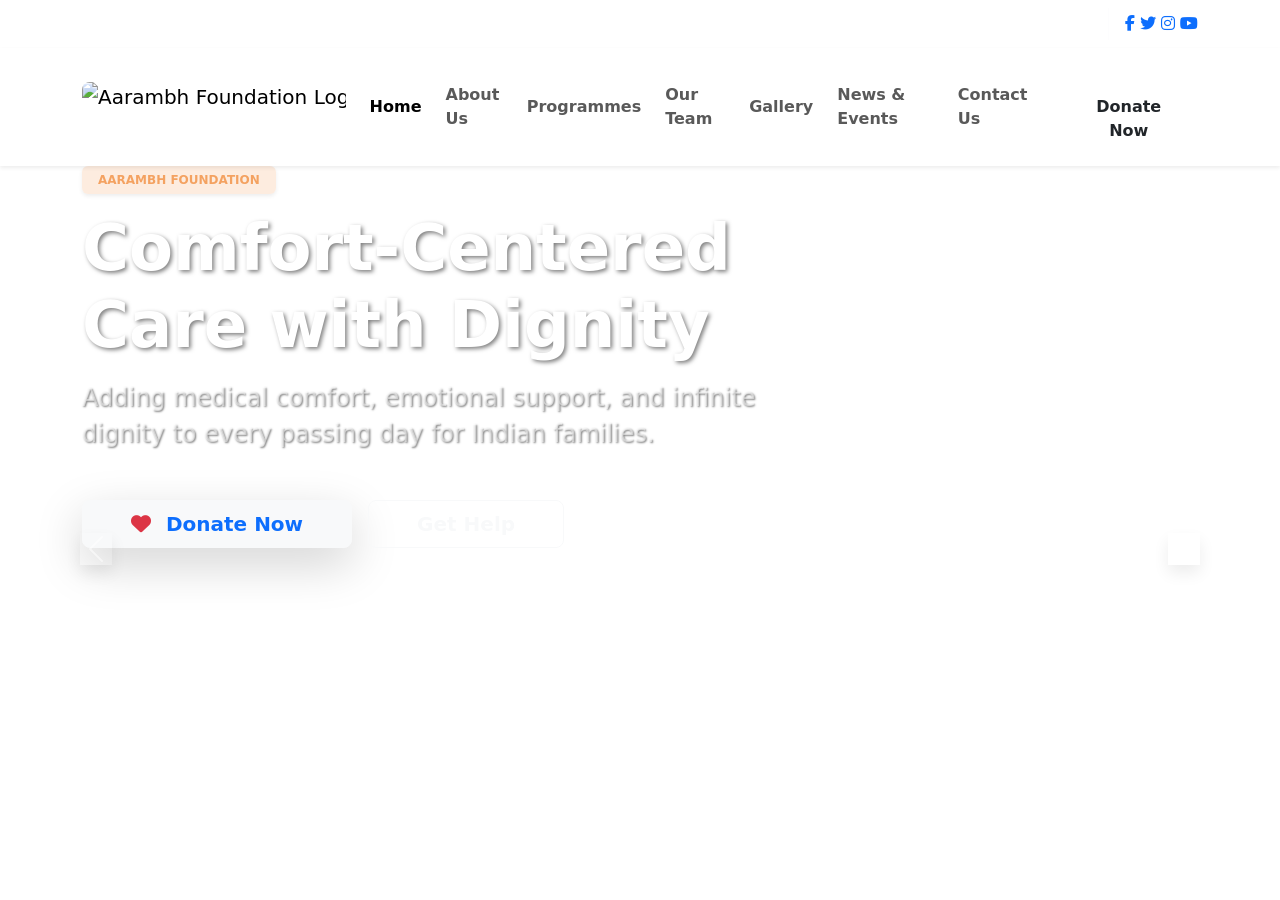
<file: index.html>
<!DOCTYPE html>
<html lang="en">
<head>
<meta charset="utf-8">
<meta name="viewport" content="width=device-width, initial-scale=1">
<title>Home</title>
<link rel="icon" href="data:,">
<link rel="stylesheet" href="site.css?v=muksvrm8">
</head>
<body>
<div class="uide-site"><iframe title="Page: index.html" sandbox="allow-scripts allow-popups allow-popups-to-escape-sandbox" src="_embeds/28acb5cc-8e1b-40a4-a270-16c0d2ea9fba/index.html?v=muksvrm8" class="uide-embed" referrerpolicy="no-referrer"></iframe></div>
</body>
</html>
</file>
<file: site.css>
html,
body {
  margin: 0;
}

/* Base look of a generated site. Scoped so the editor's own styles never leak in. */
.uide-site {
  font-family: ui-sans-serif, system-ui, -apple-system, 'Segoe UI', Roboto, 'Noto Sans', 'Noto Sans Devanagari', sans-serif;
  color: #0f172a;
  line-height: 1.6;
  padding: 24px;
  min-height: 100vh;
  box-sizing: border-box;
  background: #fff;
  /* Slide-in entrances start off to the side; they must not make the page scroll sideways. */
  overflow-x: clip;
}
.uide-site *,
.uide-site *::before,
.uide-site *::after {
  box-sizing: border-box;
}
.uide-site h1,
.uide-site h2,
.uide-site h3,
.uide-site h4,
.uide-site h5,
.uide-site h6 {
  font-weight: 700;
  line-height: 1.25;
  margin: 0 0 12px;
}
.uide-site h1 { font-size: 2.5rem; }
.uide-site h2 { font-size: 2rem; }
.uide-site h3 { font-size: 1.5rem; }
.uide-site h4 { font-size: 1.25rem; }
.uide-site h5 { font-size: 1.125rem; }
.uide-site h6 { font-size: 1rem; }
.uide-site p { margin: 0 0 12px; white-space: pre-wrap; overflow-wrap: anywhere; }
.uide-site a { color: #4f46e5; text-decoration: underline; }
.uide-site img { display: block; max-width: 100%; height: auto; margin: 0 0 12px; border-radius: 6px; }
.uide-site .uide-container { display: flex; flex-direction: column; gap: 12px; padding: 16px 0; }
.uide-site .uide-card { display: flex; flex-direction: column; gap: 8px; padding: 20px; border: 1px solid #e2e8f0; border-radius: 12px; background: #fff; box-shadow: 0 1px 2px rgb(15 23 42 / 0.06); }
.uide-site .uide-form { display: flex; flex-direction: column; gap: 12px; max-width: 480px; }
.uide-site .uide-button {
  display: inline-block; align-self: flex-start; padding: 10px 18px; border: 0; border-radius: 8px;
  background: #4f46e5; color: #fff; font: inherit; font-weight: 600; cursor: pointer;
}
.uide-site .uide-input,
.uide-site .uide-textarea {
  display: block; width: 100%; padding: 10px 12px; border: 1px solid #cbd5e1; border-radius: 8px; font: inherit; color: inherit; background: #fff;
}
.uide-site .uide-textarea { min-height: 96px; resize: vertical; }

/* Phones: smaller headings and page padding, so text doesn't wrap one word per line. */
@media (max-width: 640px) {
  .uide-site { padding: 16px; }
  .uide-site h1 { font-size: 2rem; }
  .uide-site h2 { font-size: 1.625rem; }
  .uide-site h3 { font-size: 1.3rem; }
}

/* Section layouts (IR props.layout / props.columns). */
.uide-site .uide-row { flex-direction: row; flex-wrap: wrap; align-items: center; }
.uide-site .uide-grid { display: grid; grid-template-columns: repeat(var(--uide-cols, 2), minmax(0, 1fr)); gap: 16px; align-items: stretch; }
.uide-site .uide-grid > .uide-button { justify-self: start; }
@media (max-width: 640px) {
  .uide-site .uide-grid { grid-template-columns: minmax(0, 1fr); }
  /* Rows of content columns stack; rows of buttons, links and images stay rows and wrap. */
  /* (Unless the row sets its own phone layout; see "Smaller screens" below.) */
  .uide-site .uide-row:not([data-uide-phone-layout]):has(> .uide-container, > .uide-card, > .uide-form, > p, > h1, > h2, > h3, > h4, > h5, > h6) { flex-direction: column; align-items: stretch; }
  /* Stacked, the columns fill the width (desktop widths like 25% would squeeze them). */
  .uide-site .uide-row:not([data-uide-phone-layout]):has(> .uide-container, > .uide-card, > .uide-form, > p, > h1, > h2, > h3, > h4, > h5, > h6) > * { width: auto !important; max-width: 100%; }
}

/* ---- Smaller screens: visibility (props.hideOn*) and section layouts (props.tabletLayout…) ---- */
/* In the editor hidden components stay visible, faded, so they can still be selected. */
@media (min-width: 992px) {
  .uide-site:not([data-uide-edit]) [data-uide-hide~='desktop'] { display: none !important; }
  .uide-site[data-uide-edit] [data-uide-hide~='desktop'] { opacity: 0.35; outline: 1px dashed #94a3b8; }
}
@media (min-width: 641px) and (max-width: 991px) {
  .uide-site:not([data-uide-edit]) [data-uide-hide~='tablet'] { display: none !important; }
  .uide-site[data-uide-edit] [data-uide-hide~='tablet'] { opacity: 0.35; outline: 1px dashed #94a3b8; }
}
@media (max-width: 991px) {
  .uide-site [data-uide-tablet-layout='stack'] { display: flex; flex-direction: column; }
  .uide-site [data-uide-tablet-layout='row'] { display: flex; flex-direction: row; flex-wrap: wrap; }
  .uide-site [data-uide-tablet-layout='grid'] { display: grid; grid-template-columns: repeat(var(--uide-tablet-cols, 2), minmax(0, 1fr)); }
}
@media (max-width: 640px) {
  .uide-site:not([data-uide-edit]) [data-uide-hide~='phone'] { display: none !important; }
  .uide-site[data-uide-edit] [data-uide-hide~='phone'] { opacity: 0.35; outline: 1px dashed #94a3b8; }
  .uide-site [data-uide-phone-layout='stack'] { display: flex; flex-direction: column; }
  .uide-site [data-uide-phone-layout='row'] { display: flex; flex-direction: row; flex-wrap: wrap; }
  .uide-site [data-uide-phone-layout='grid'] { display: grid; grid-template-columns: repeat(var(--uide-phone-cols, 1), minmax(0, 1fr)); }
  .uide-site .uide-grid[data-uide-phone-cols] { grid-template-columns: repeat(var(--uide-phone-cols), minmax(0, 1fr)); }
}
@media (min-width: 641px) and (max-width: 991px) {
  .uide-site .uide-grid[data-uide-tablet-cols] { grid-template-columns: repeat(var(--uide-tablet-cols), minmax(0, 1fr)); }
}

/* ---- Icons (icon fonts load separately, only on pages that use them) ---- */
.uide-site .uide-icon { display: inline-block; align-self: flex-start; line-height: 1; }
.uide-site a > i,
.uide-site .uide-button > i { display: inline-block; line-height: 1; }
/* Icon-only links and buttons (e.g. round social icons) centre their icon. */
.uide-site a:has(> i + span:empty),
.uide-site .uide-button:has(> i + span:empty) { display: inline-flex; align-items: center; justify-content: center; }
.uide-site a > i:has(+ span:not(:empty)),
.uide-site .uide-button > i:has(+ span:not(:empty)) { margin-right: 0.5em; }
.uide-site .uide-grid > .uide-icon { justify-self: start; }
.uide-site .uide-align-center > .uide-icon { align-self: center; }
.uide-site .uide-align-right > .uide-icon { align-self: flex-end; }

/* ---- Menus: links in a row that fold behind a menu button on smaller screens ---- */
.uide-site .uide-menu { display: flex; flex-direction: row; flex-wrap: wrap; align-items: center; gap: 16px; position: relative; }
.uide-site .uide-menu-items { display: contents; }
.uide-site .uide-menu-toggle {
  display: none; align-items: center; justify-content: center; width: 44px; height: 40px; margin-left: auto; padding: 0;
  border: 1px solid color-mix(in srgb, currentColor 35%, transparent); border-radius: 6px; background: transparent; color: inherit; cursor: pointer;
}
.uide-site .uide-menu-bars,
.uide-site .uide-menu-bars::before,
.uide-site .uide-menu-bars::after { display: block; width: 20px; height: 2px; border-radius: 1px; background: currentColor; }
.uide-site .uide-menu-bars { position: relative; }
.uide-site .uide-menu-bars::before,
.uide-site .uide-menu-bars::after { content: ''; position: absolute; left: 0; }
.uide-site .uide-menu-bars::before { top: -6px; }
.uide-site .uide-menu-bars::after { top: 6px; }
@media (max-width: 991px) {
  .uide-site .uide-menu[data-uide-collapse='tablet'] > .uide-menu-toggle { display: inline-flex; }
  .uide-site .uide-menu[data-uide-collapse='tablet'] > .uide-menu-items { display: none; }
  .uide-site .uide-menu[data-uide-collapse='tablet'][data-uide-open] > .uide-menu-items { display: flex; }
}
@media (max-width: 640px) {
  .uide-site .uide-menu[data-uide-collapse='phone'] > .uide-menu-toggle { display: inline-flex; }
  .uide-site .uide-menu[data-uide-collapse='phone'] > .uide-menu-items { display: none; }
  .uide-site .uide-menu[data-uide-collapse='phone'][data-uide-open] > .uide-menu-items { display: flex; }
}
/* Folded items open as a panel under the button, one per line. */
@media (max-width: 991px) {
  .uide-site .uide-menu[data-uide-collapse='tablet'] > .uide-menu-items {
    position: absolute; top: calc(100% + 8px); right: 0; z-index: 50; flex-direction: column; align-items: stretch; gap: 4px;
    min-width: 220px; max-width: min(320px, calc(100vw - 32px)); padding: 12px; border-radius: 8px;
    background: var(--uide-menu-panel, #fff); box-shadow: 0 12px 32px rgb(15 23 42 / 0.18);
  }
  .uide-site .uide-menu[data-uide-collapse='tablet'] > .uide-menu-items .uide-row { flex-direction: column; align-items: stretch; }
  .uide-site .uide-menu[data-uide-collapse='tablet'] > .uide-menu-items * { max-width: 100%; }
}
@media (max-width: 640px) {
  .uide-site .uide-menu[data-uide-collapse='phone'] > .uide-menu-items {
    position: absolute; top: calc(100% + 8px); right: 0; z-index: 50; flex-direction: column; align-items: stretch; gap: 4px;
    min-width: 220px; max-width: min(320px, calc(100vw - 32px)); padding: 12px; border-radius: 8px;
    background: var(--uide-menu-panel, #fff); box-shadow: 0 12px 32px rgb(15 23 42 / 0.18);
  }
  .uide-site .uide-menu[data-uide-collapse='phone'] > .uide-menu-items .uide-row { flex-direction: column; align-items: stretch; }
  .uide-site .uide-menu[data-uide-collapse='phone'] > .uide-menu-items * { max-width: 100%; }
}

/* Centred or right-aligned sections: flex items follow the text alignment. */
.uide-site .uide-align-center > .uide-button,
.uide-site .uide-align-center > .uide-row { align-self: center; }
.uide-site .uide-align-right > .uide-button,
.uide-site .uide-align-right > .uide-row { align-self: flex-end; }
.uide-site .uide-align-center > .uide-form { align-self: center; }

/* ---- Exact-copy pages (embed): the original page, full viewport, scrolling inside its frame ---- */
.uide-embed {
  display: block;
  width: 100%;
  /* Pages with their own chrome above the site (e.g. a toolbar) set this to the space left. */
  height: var(--uide-embed-height, 100vh);
  border: 0;
}
/* A page that is just an exact copy fills the whole site area, edge to edge. */
.uide-site:has(> .uide-embed:only-child) {
  padding: 0;
  min-height: 0;
}
.uide-embed-missing {
  padding: 48px 24px;
  text-align: center;
  color: #64748b;
}

/* ---- Built-in interactions (props.animation / animationDelay / hoverEffect) ---- */
/* Hover effects use the individual translate/scale properties, so they combine with entrance transforms. */
[data-uide-hover] {
  transition: translate 0.25s ease, scale 0.25s ease, box-shadow 0.25s ease;
}
[data-uide-anim] {
  opacity: 0;
  transition:
    opacity 0.7s ease var(--uide-delay, 0ms),
    transform 0.7s cubic-bezier(0.2, 0.7, 0.2, 1) var(--uide-delay, 0ms),
    translate 0.25s ease,
    scale 0.25s ease,
    box-shadow 0.25s ease;
}
[data-uide-anim='fade-up'] {
  transform: translateY(32px);
}
[data-uide-anim='zoom-in'] {
  transform: scale(0.92);
}
[data-uide-anim='slide-left'] {
  transform: translateX(48px);
}
[data-uide-anim='slide-right'] {
  transform: translateX(-48px);
}
[data-uide-anim][data-uide-in] {
  opacity: 1;
  transform: none;
}
[data-uide-hover='lift']:hover {
  translate: 0 -6px;
  box-shadow: 0 14px 30px rgba(15, 23, 42, 0.18);
}
[data-uide-hover='grow']:hover {
  scale: 1.04;
}
[data-uide-hover='glow']:hover {
  box-shadow:
    0 0 0 3px color-mix(in srgb, currentColor 30%, transparent),
    0 10px 30px color-mix(in srgb, currentColor 25%, transparent);
}
@media (prefers-reduced-motion: reduce) {
  [data-uide-anim] {
    opacity: 1;
    transform: none;
    transition: none;
  }
  [data-uide-hover]:hover {
    translate: none;
    scale: none;
  }
}
</file>
